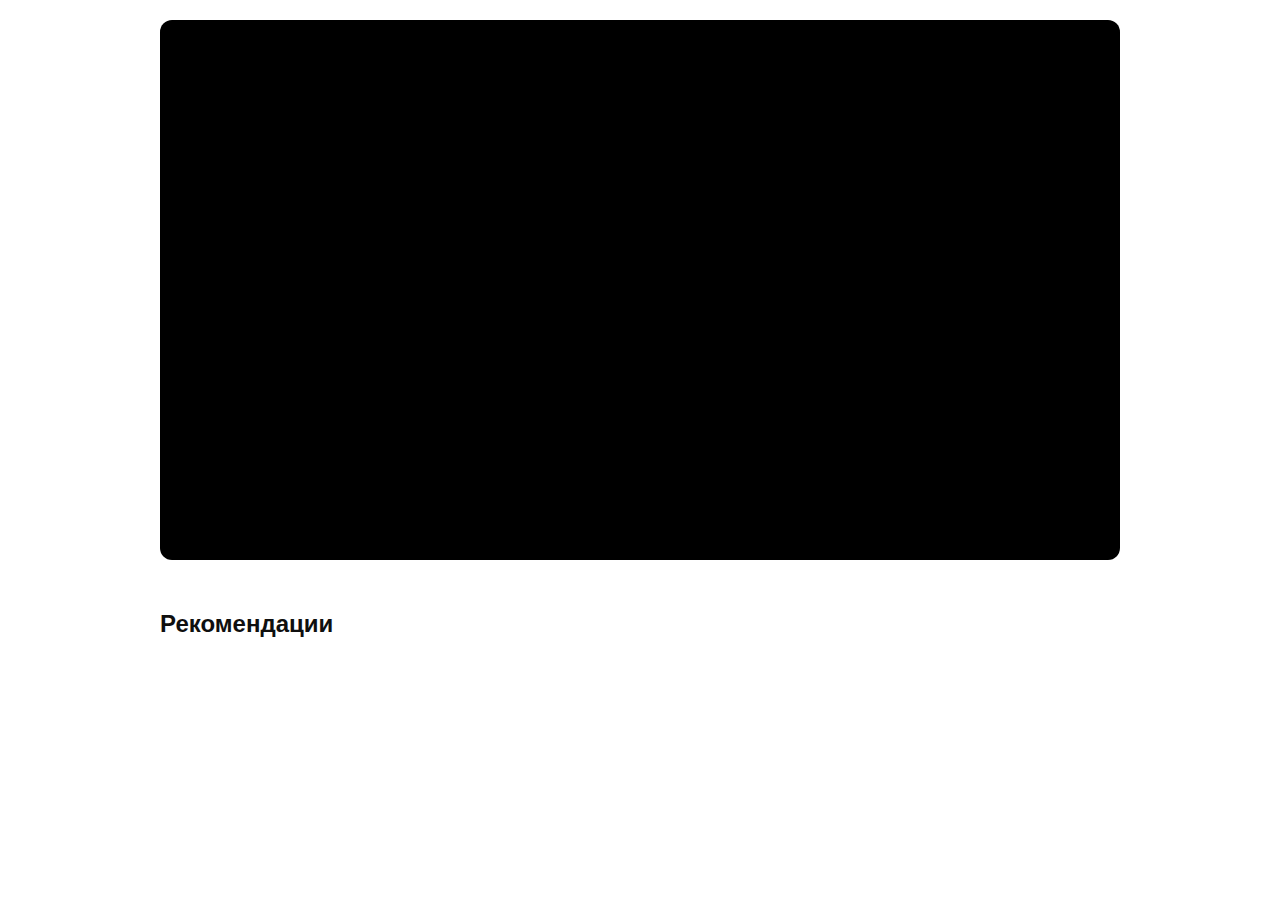
<file: video.html>
<!DOCTYPE html>
<html lang="ru">
<head>
    <meta charset="UTF-8">
    <meta name="viewport" content="width=device-width, initial-scale=1.0">
    <title>Просмотр видео</title>
    <link rel="stylesheet" href="styles.css">
</head>
<body>
    <div class="video-page">
        <div class="video-container">
            <div id="videoPlayer"></div>
        </div>

        <!-- Рекомендации -->
        <div class="recommendations">
            <h2>Рекомендации</h2>
            <div class="recommendations-list"></div>
        </div>
    </div>

    <script src="video.js"></script>
    <script src="https://www.youtube.com/iframe_api"></script>
</body>
</html>
</file>
<file: styles.css>
* {
    margin: 0;
    padding: 0;
    box-sizing: border-box;
    font-family: -apple-system, BlinkMacSystemFont, 'Segoe UI', Roboto, Oxygen, Ubuntu, Cantarell, sans-serif;
    transition: all 0.3s ease;
}

:root {
    --bg-color: #ffffff;
    --text-color: #0f0f0f;
    --secondary-bg: #f8f9fa;
    --border-color: #e5e5e5;
    --shadow-color: rgba(0,0,0,0.1);
}

body.dark-theme {
    --bg-color: #0f0f0f;
    --text-color: #ffffff;
    --secondary-bg: #272727;
    --border-color: #3d3d3d;
    --shadow-color: rgba(255,255,255,0.1);
}

body {
    background: var(--bg-color);
    color: var(--text-color);
    min-height: 100vh;
    overflow-x: hidden;
}

.container {
    max-width: 800px;
    margin: 0 auto;
    padding: 20px;
    width: 100%;
}

.header {
    display: flex;
    align-items: center;
    gap: 10px;
    margin-bottom: 25px;
}

.search-box {
    flex: 1;
    display: flex;
    gap: 5px;
}

#searchInput {
    flex: 1;
    padding: 12px 20px;
    border: 1px solid var(--border-color);
    border-radius: 25px;
    font-size: 16px;
    background: var(--secondary-bg);
    color: var(--text-color);
    outline: none;
}

#searchInput:focus {
    border-color: #065fd4;
}

#searchButton {
    background: none;
    border: none;
    font-size: 24px;
    cursor: pointer;
    color: var(--text-color);
    padding: 0 10px;
}

.theme-btn {
    background: none;
    border: none;
    font-size: 24px;
    cursor: pointer;
    color: var(--text-color);
    padding: 8px;
}

.video-list {
    margin-top: 15px;
}

.video-item {
    display: flex;
    gap: 15px;
    margin-bottom: 20px;
    padding: 15px;
    background: var(--secondary-bg);
    border-radius: 12px;
    cursor: pointer;
    box-shadow: 0 1px 3px var(--shadow-color);
}

.video-item:hover {
    transform: translateY(-3px);
}

.thumbnail {
    width: 160px;
    height: 90px;
    border-radius: 8px;
    object-fit: cover;
}

/* Страница видео */
.video-page {
    max-width: 1000px;
    margin: 0 auto;
    padding: 20px;
}

.video-container {
    position: relative;
    padding-top: 56.25%;
    margin-bottom: 25px;
}

#videoPlayer {
    position: absolute;
    top: 0;
    left: 0;
    width: 100%;
    height: 100%;
    background: #000;
    border-radius: 12px; /* Закругленные уголки */
    overflow: hidden;
}

/* Рекомендации */
.recommendations {
    margin-top: 25px;
    padding-top: 25px;
    border-top: none;
}

.recommendations .video-item {
    margin-bottom: 15px;
    padding: 10px;
}

/* Загрузчик */
.loader {
    display: none;
    text-align: center;
    padding: 20px;
}

.lds-ripple {
    display: inline-block;
    position: relative;
    width: 80px;
    height: 80px;
}

.lds-ripple div {
    position: absolute;
    border: 4px solid #ff0000;
    opacity: 1;
    border-radius: 50%;
    animation: lds-ripple 1s cubic-bezier(0, 0.2, 0.8, 1) infinite;
}

@keyframes lds-ripple {
    0% { transform: scale(0); opacity: 1; }
    100% { transform: scale(1); opacity: 0; }
}

@keyframes searchPulse {
    0% { transform: scale(1); }
    50% { transform: scale(0.98); }
    100% { transform: scale(1); }
}

.search-animation {
    animation: searchPulse 0.5s ease;
}

@media (max-width: 768px) {
    .container {
        padding: 15px;
    }
    
    .video-item {
        flex-direction: column;
    }
    
    .thumbnail {
        width: 100%;
        height: auto;
        aspect-ratio: 16/9;
    }
}
</file>
